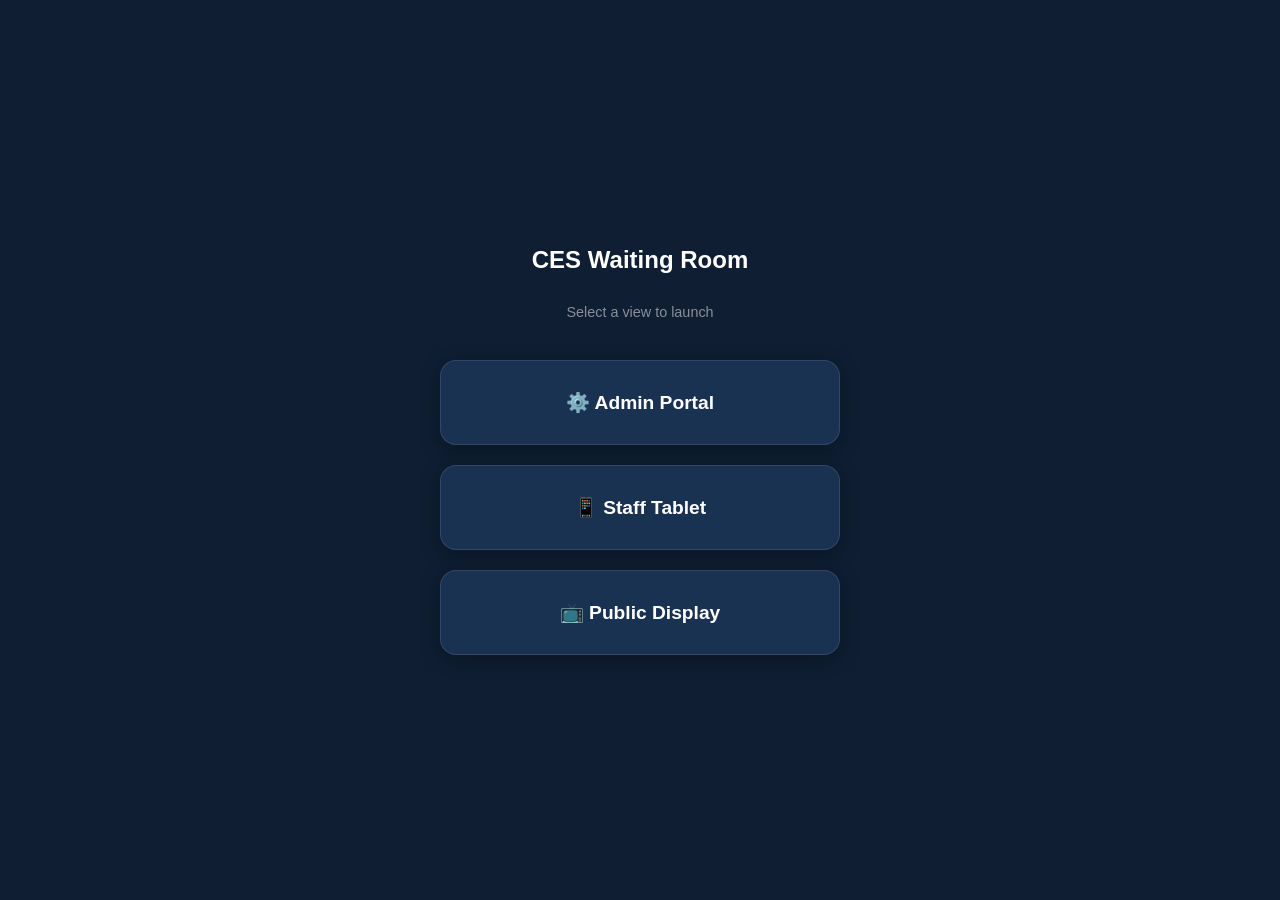
<file: index.html>
<!DOCTYPE html>
<html lang="en">
<head>
  <meta charset="UTF-8" />
  <meta name="viewport" content="width=device-width, initial-scale=1.0, maximum-scale=1.0, user-scalable=no" />
  <title>CES Waiting Room</title>
  <link rel="manifest" href="manifest.json" />
  <link rel="icon" type="image/svg+xml" href="[data-uri]" />
  <link rel="stylesheet" href="shared.css">
  <style>
    body {
      background: var(--bg-dark);
      color: #fff;
      display: flex;
      align-items: center;
      justify-content: center;
      padding: 20px;
    }
    .launchpad {
      display: grid;
      gap: 20px;
      width: 100%;
      max-width: 400px;
    }
    .launch-btn {
      padding: 30px;
      font-size: 1.2rem;
      text-align: center;
      background: var(--primary);
      border-radius: 16px;
      border: 1px solid rgba(255,255,255,0.1);
      box-shadow: 0 4px 20px rgba(0,0,0,0.3);
      color: #fff !important;
      font-weight: 700;
      text-decoration: none;
    }
    .launch-btn:visited {
      color: #fff !important;
    }
    .launch-btn:hover {
      background: var(--primary-light);
      color: #fff !important;
    }
    .launchpad h1 { text-align: center; margin-bottom: 10px; font-size: 1.5rem; }
    .launchpad p { text-align: center; color: rgba(255,255,255,0.5); margin-bottom: 20px; font-size: 0.9rem; }
  </style>
</head>
<body>
  <div class="launchpad">
    <h1>CES Waiting Room</h1>
    <p>Select a view to launch</p>
    <a href="admin.html" class="btn launch-btn">⚙️ Admin Portal</a>
    <a href="tablet.html" class="btn launch-btn">📱 Staff Tablet</a>
    <a href="display.html" class="btn launch-btn">📺 Public Display</a>
  </div>
</body>
</html>
</file>
<file: shared.css>
:root {
  --primary: #1a3252;
  --primary-light: #2a4b7a;
  --danger: #d32f2f;
  --bg-app: #eef1f5;
  --bg-dark: #0f1e33;
  --text-main: #222;
  --border-color: #d0d5dd;
  --radius: 8px;
  --shadow: 0 1px 6px rgba(0,0,0,0.09);
}

*, *::before, *::after { box-sizing: border-box; margin: 0; padding: 0; }

body {
  font-family: -apple-system, BlinkMacSystemFont, 'Segoe UI', Roboto, sans-serif;
  min-height: 100vh;
}

/* ---- Buttons ---- */
.btn {
  display: inline-flex;
  align-items: center;
  justify-content: center;
  gap: 6px;
  padding: 8px 18px;
  border: none;
  border-radius: 7px;
  font-size: 0.88rem;
  font-weight: 600;
  cursor: pointer;
  transition: filter 0.15s, transform 0.1s, opacity 0.1s;
  white-space: nowrap;
  text-decoration: none;
}
.btn:hover:not(:disabled)  { filter: brightness(1.1); }
.btn:active:not(:disabled) { transform: scale(0.98); }
.btn:disabled { opacity: 0.5; cursor: not-allowed; }

.btn-primary   { background: var(--primary); color: #fff; }
.btn-danger    { background: var(--danger); color: #fff; }
.btn-secondary { background: #e0e4ea; color: #333; }
.btn-ghost     { background: rgba(255,255,255,0.12); color: #fff; border: 1px solid rgba(255,255,255,0.25); }
.btn-ghost:hover { background: rgba(255,255,255,0.22); filter: none; }
.btn-sm { padding: 5px 11px; font-size: 0.8rem; }

/* ---- Form Fields ---- */
.form-field { display: flex; flex-direction: column; gap: 5px; }
.form-field label {
  font-size: 0.75rem;
  font-weight: 700;
  color: #666;
  text-transform: uppercase;
  letter-spacing: 0.05em;
}
.dark-theme .form-field label { color: rgba(255,255,255,0.5); }

.form-field input,
.form-field select {
  border: 1px solid var(--border-color);
  border-radius: 7px;
  padding: 8px 11px;
  font-size: 0.88rem;
  background: #fff;
  transition: border-color 0.15s, box-shadow 0.15s;
}
.dark-theme .form-field input,
.dark-theme .form-field select {
  background: rgba(255,255,255,0.07);
  border-color: rgba(255,255,255,0.15);
  color: #fff;
}
.form-field input:focus,
.form-field select:focus {
  outline: none;
  border-color: var(--primary);
  box-shadow: 0 0 0 3px rgba(26,50,82,0.1);
}

/* ---- Cards ---- */
.card {
  background: #fff;
  border-radius: 12px;
  box-shadow: var(--shadow);
  overflow: hidden;
}

/* ---- Modals ---- */
.modal-overlay {
  position: fixed;
  inset: 0;
  background: rgba(0,0,0,0.45);
  display: flex;
  align-items: center;
  justify-content: center;
  z-index: 999;
  backdrop-filter: blur(2px);
}
.modal {
  background: #fff;
  border-radius: 14px;
  padding: 30px 32px;
  min-width: 360px;
  max-width: 90vw;
  box-shadow: 0 12px 40px rgba(0,0,0,0.2);
  color: var(--text-main);
}
.modal h2 { font-size: 1.2rem; margin-bottom: 22px; color: #1a1a1a; }
.modal-footer { display: flex; gap: 10px; justify-content: flex-end; margin-top: 24px; }

/* ---- Login Layout ---- */
.login-page {
  min-height: 100vh;
  display: flex;
  align-items: center;
  justify-content: center;
  background: var(--bg-app);
}
.dark-theme.login-page { background: var(--bg-dark); }

.login-card {
  background: #fff;
  border-radius: 16px;
  padding: 44px 48px;
  width: 400px;
  max-width: 90vw;
  box-shadow: 0 4px 24px rgba(0,0,0,0.1);
}
.dark-theme .login-card { background: var(--primary); color: #fff; box-shadow: 0 4px 24px rgba(0,0,0,0.4); }

.login-card h1 { font-size: 1.4rem; font-weight: 700; color: var(--primary); margin-bottom: 6px; }
.dark-theme .login-card h1 { color: #fff; }

.login-sub { font-size: 0.88rem; color: #888; margin-bottom: 32px; }
.dark-theme .login-sub { color: rgba(255,255,255,0.5); }

.login-error {
  background: #fdecea;
  color: #c62828;
  border-radius: 7px;
  padding: 10px 14px;
  font-size: 0.85rem;
  margin-bottom: 16px;
}
.dark-theme .login-error { background: rgba(183,28,28,0.3); color: #ef9a9a; }

/* ---- Common Components ---- */
.client-card {
  background: rgba(255,255,255,0.05);
  border: 1px solid rgba(255,255,255,0.07);
  border-radius: 12px;
  padding: 14px 18px;
  display: flex;
  align-items: center;
  justify-content: space-between;
  gap: 12px;
}

.name-text {
  font-size: 1.4rem;
  font-weight: 600;
  line-height: 1.2;
}

.name-blank {
  color: rgba(255,255,255,0.2);
  font-style: italic;
}

.muted { color: #ccc; }
.dark-theme .muted { color: rgba(255,255,255,0.3); }

.empty-state {
  text-align: center;
  color: #bbb;
  padding: 40px 24px;
  font-size: 1.1rem;
}
.dark-theme .empty-state {
  color: rgba(255,255,255,0.2);
  text-align: left;
  padding: 16px 0;
  font-size: 0.95rem;
}

.list-divider {
  border-top: 2px dashed rgba(255,255,255,0.1);
  margin: 12px 0 4px 0;
  position: relative;
}

.list-divider::after {
  content: 'Shopping';
  position: absolute;
  top: -10px;
  right: 10px;
  font-size: 0.65rem;
  font-weight: 800;
  color: rgba(255,255,255,0.2);
  text-transform: uppercase;
  letter-spacing: 0.1em;
  background: var(--bg-dark);
  padding: 0 8px;
}

/* ---- Header ---- */
.header {
  background: var(--primary);
  color: #fff;
  padding: 14px 28px;
  display: flex;
  align-items: center;
  justify-content: space-between;
  gap: 16px;
  box-shadow: 0 2px 8px rgba(0,0,0,0.2);
  flex-shrink: 0;
}
.header-title { font-size: 1.35rem; font-weight: 700; letter-spacing: 0.01em; }
.header-right  { display: flex; align-items: center; gap: 14px; }
.header-email { font-size: 0.82rem; color: rgba(255,255,255,0.65); }

/* ---- Layouts ---- */
.columns {
  display: grid;
  grid-template-columns: 1fr 1fr;
  flex: 1;
}

.column {
  padding: 24px 28px;
  display: flex;
  flex-direction: column;
  gap: 16px;
}
.column + .column { border-left: 1px solid rgba(255,255,255,0.08); }

.column-header {
  font-size: 1.3rem;
  font-weight: 700;
  color: rgba(255,255,255,0.7);
  padding-bottom: 14px;
  border-bottom: 1px solid rgba(255,255,255,0.08);
}

.name-list { display: flex; flex-direction: column; gap: 10px; }

/* ---- Disconnect Banner ---- */
.banner {
  position: relative;
  z-index: 10000;
  background: #b71c1c;
  color: #fff;
  text-align: center;
  padding: 10px 16px;
  font-size: 0.9rem;
  font-weight: 600;
  letter-spacing: 0.02em;
}

/* ---- Disconnect Overlay ---- */
.disconnect-overlay {
  position: fixed;
  inset: 0;
  background: rgba(0, 0, 0, 0.18);
  z-index: 9999;
  cursor: not-allowed;
}

.auth-loading {
  min-height: 100vh;
  display: flex;
  align-items: center;
  justify-content: center;
  color: #aaa;
  font-size: 0.95rem;
}

/* ---- Utilities & Device Optimization ---- */
.animate-fade-in {
  animation: fadeIn 0.4s ease-out forwards;
}

@keyframes fadeIn {
  from { opacity: 0; transform: translateY(4px); }
  to { opacity: 1; transform: translateY(0); }
}

html, body {
  overscroll-behavior-y: contain; /* Disable pull-to-refresh */
  touch-action: manipulation;   /* Fast taps, no double-tap zoom */
}

.loading-pulse {
  opacity: 0.5 !important;
  pointer-events: none !important;
  cursor: wait !important;
}
</file>
